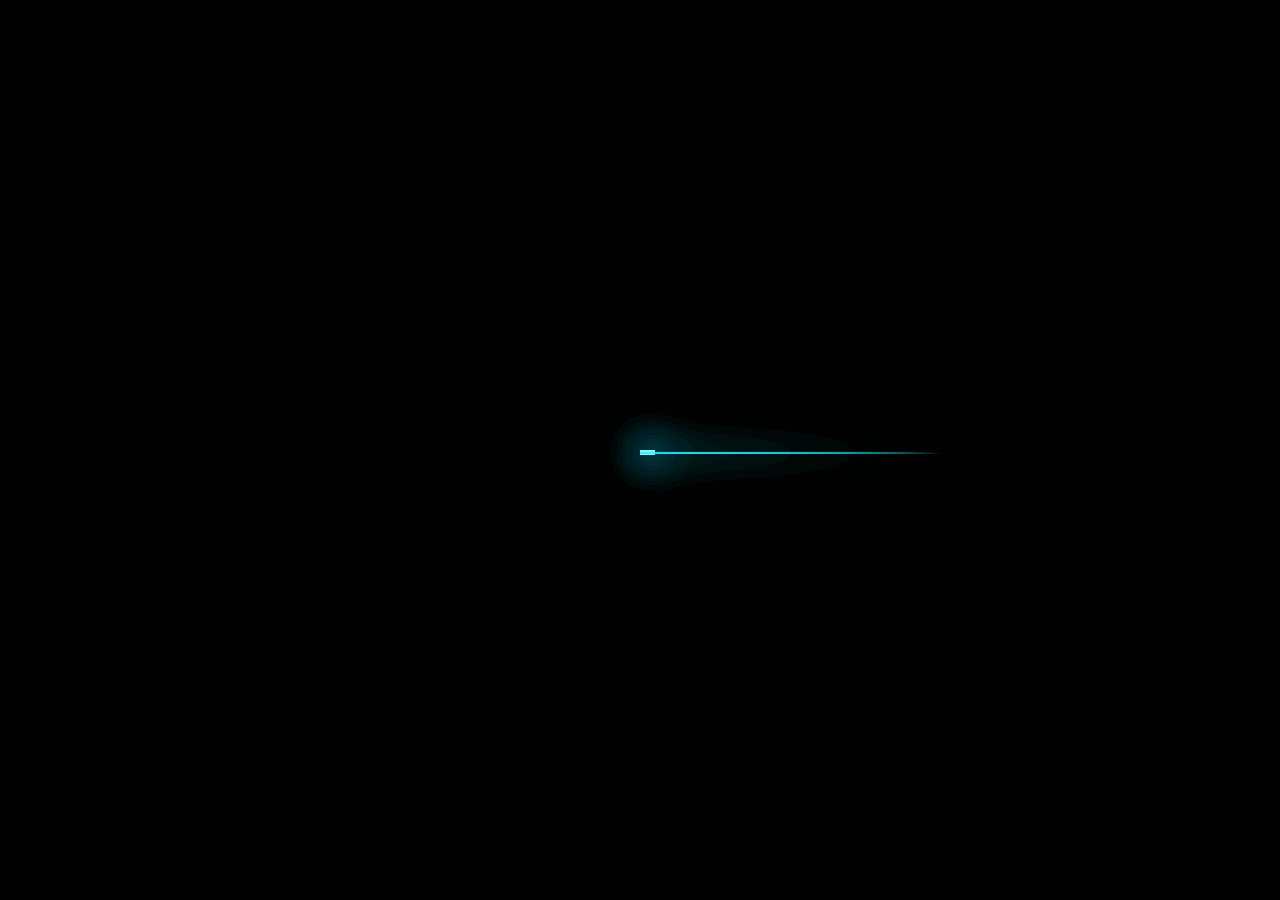
<file: index3.html>
<!DOCTYPE html>
<html lang="en">
<head>
    <meta charset="UTF-8">
    <meta name="viewport" content="width=device-width, initial-scale=1.0">
    <title>Document</title>
    <link rel="stylesheet" href="style3.css">
</head>
<body>
    <section>
        <span></span>
        <span></span>
        <span></span>
        <span></span>
        <span></span>
        <span></span>
        
    </section>

    <div> 
        <span></span>
    </div>
</body>
</html>
</file>
<file: style3.css>
* {
    margin: 0;
    padding: 0;
    box-sizing: border-box;
}

body {
    overflow: hidden;
    background: #000;
}

span {
    position: absolute;
    top: 50%;
    left: 50%;
    width: 15px;
    height: 5px;
    background: #76f8ff;
    filter: drop-shadow(0 0 20px #03e9f4);
    box-shadow: 0 0 0 4px rgba(#03e8f493),
        0 0 0 4px rgba(#03e8f480),
        0 0 0 2px rgba(#03e8f4d1),
        0 0 0 2px rgba(#03e8f4d1), ;

    animation: animates 3s linear forwards;
    animation-iteration-count: infinite;
}

span::before {
    content: '';
    position: absolute;
    top: 50%;
    transform: translateY(-50%);
    width: 300px;
    height: 1px;
    background: linear-gradient(8deg, #03e9f4, transparent);
}


@keyframes animate {
    0% {
        transform: translateX(0);
    }

    10% {
        transform: translateX(-500px) translateZ(10deg);
    }

    100% {
        transform: translateX(-1000px);
    }
}
</file>
